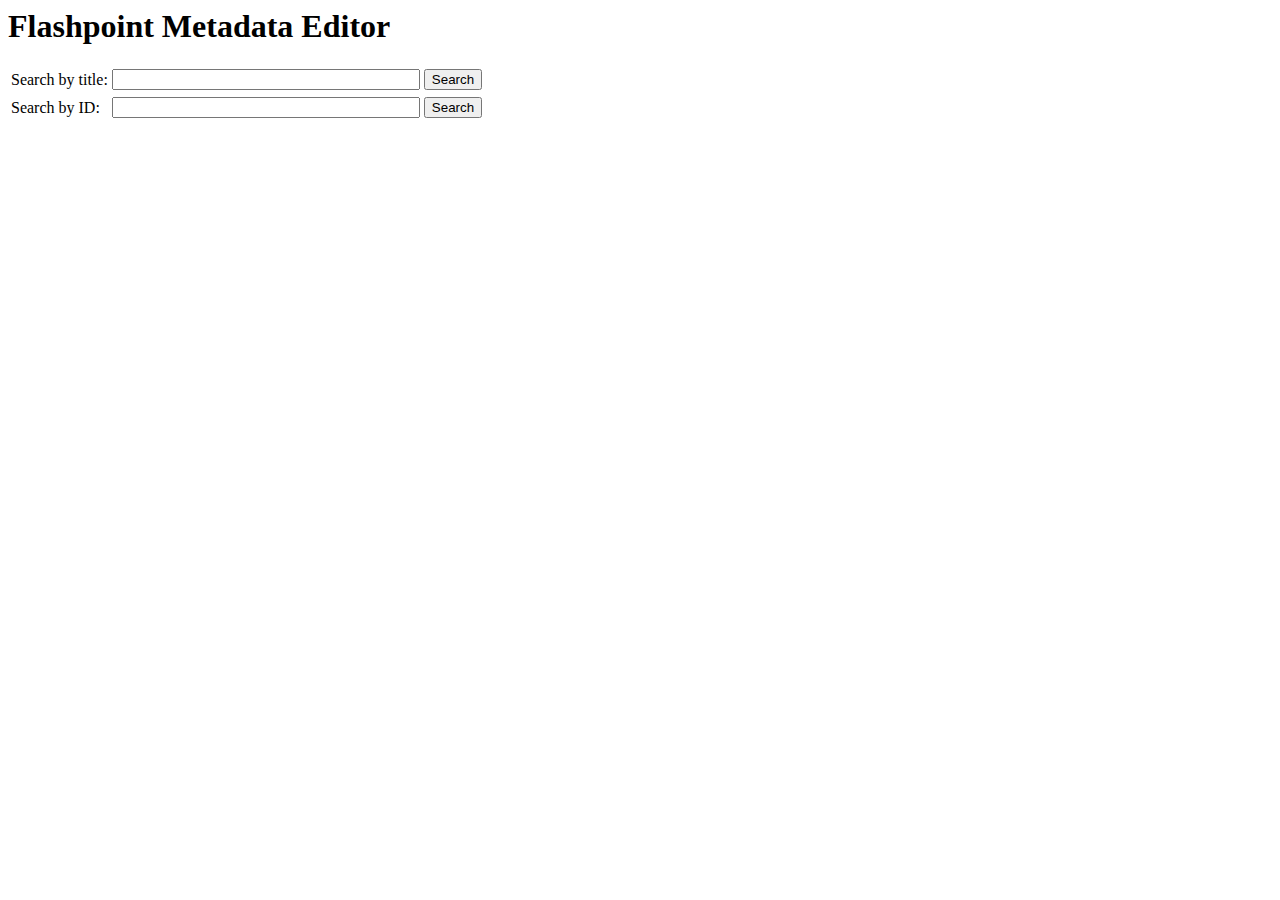
<file: static/index.html>
<!DOCTYPE html>
<html>
    <head>
        <title>Flashpoint Metadata Editor</title>
        <link rel="stylesheet" href="metaeditor.css">
        <script defer src="index.js"></script>
    </head>
    <body>
        <h1>Flashpoint Metadata Editor</h1>
        
        <table id="search">
            <tr>
                <td>Search by title: </td>
                <td><input id="title-input"></td>
                <td><button id="title-submit">Search</button>
            </tr>
            <tr>
                <td>Search by ID: </td>
                <td><input id="id-input"></td>
                <td><button id="id-submit">Search</button>
            </tr>
        </table>
        
        <br><div id="results"></div>
    </body>
</html>
</file>
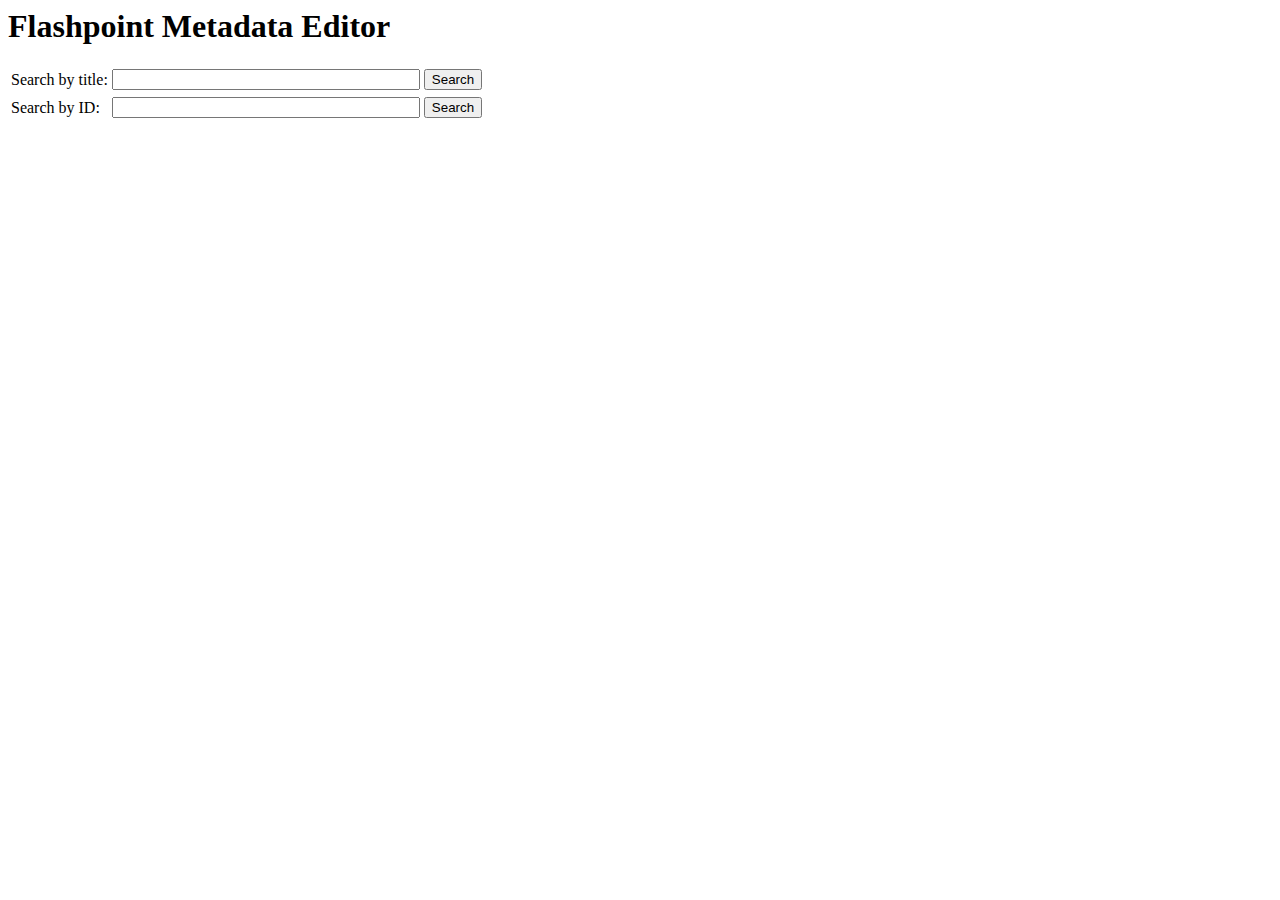
<file: static/edit.html>
<!DOCTYPE html>
<html>
    <head>
        <title>Flashpoint Metadata Editor</title>
        <link rel="stylesheet" href="metaeditor.css">
        <script defer src="edit.js"></script>
    </head>
    <body>
        <h1>Flashpoint Metadata Editor</h1>
        
        <table id="editor">
            <tr>
                <td>ID: </td>
                <td id="id"></td>
            </tr>
            <tr>
                <td>Title: </td>
                <td><input id="title"></td>
            </tr>
            <tr>
                <td>Alternate Titles: </td>
                <td><input id="alternate-titles"></td>
            </tr>
            <tr>
                <td>Series: </td>
                <td><input id="series"></td>
            </tr>
            <tr>
                <td>Developer: </td>
                <td><input id="developer"></td>
            </tr>
            <tr>
                <td>Publisher: </td>
                <td><input id="publisher"></td>
            </tr>
            <tr>
                <td>Source: </td>
                <td><input id="source"></td>
            </tr>
            <tr>
                <td>Tags: </td>
                <td>
                    <select id="tags-select"></select><button id="tags-select-add">Add</button>
                    <br>
                    <input id="tags-show-franchises" type="checkbox"> Show franchise tags
                    <input id="tags-show-nsfw" type="checkbox"> Show NSFW tags
                    <div id="tags-list"></div>
                </td>
            </tr>
            <tr>
                <td>Platform: </td>
                <td><select id="platform-select"></select></td>
            </tr>
            <tr>
                <td>Play Mode: </td>
                <td>
                    <select id="play-mode-select"></select><button id="play-mode-select-add">Add</button>
                    <br>
                    <div id="play-mode-list"></div>
                </td>
            </tr>
            <tr>
                <td>Status: </td>
                <td>
                    <select id="status-select"></select><button id="status-select-add">Add</button>
                    <br>
                    <div id="status-list"></div>
                </td>
            </tr>
            <tr>
                <td>Version: </td>
                <td><input id="version"></td>
            </tr>
            <tr>
                <td>Release Date: </td>
                <td>
                    <input style="width:10.5ch" maxlength="10" placeholder="YYYY-MM-DD" id="release-date">
                </td>
            </tr>
            <tr>
                <td>Language: </td>
                <td><input id="language"></td>
            </tr>
            <tr>
                <td>Notes: </td>
                <td><textarea id="notes"></textarea></td>
            </tr>
            <tr>
                <td>Original Description: </td>
                <td><textarea id="original-description"></textarea></td>
            </tr>
        </table>
        
        <br>
        <button id="save">Save</button>
        <button id="back">Back</button>
    </body>
</html>
</file>
<file: static/metaeditor.css>
h1 {
    margin-top: 0;
}
input:not([type]),
textarea {
    width: 300px;
}
textarea {
    height: 100px;
}
td {
    padding-bottom: 4px;
}
#editor td:first-child {
    text-align: right;
}
#id {
    font-weight: bold;
}
</file>
